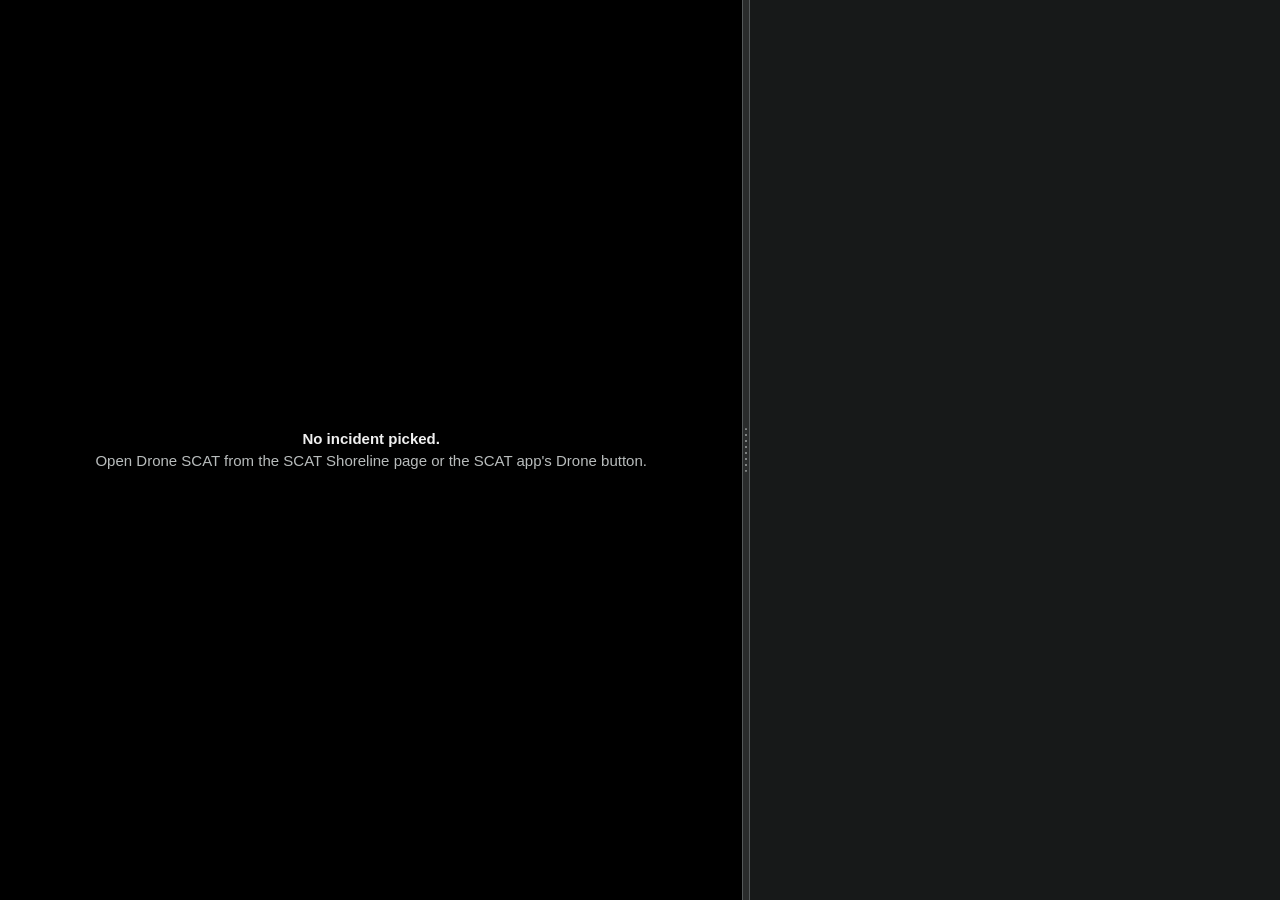
<file: drone.html>
<!DOCTYPE html>
<html lang="en">
<head>
<meta charset="utf-8">
<meta name="viewport" content="width=device-width, initial-scale=1">
<meta name="theme-color" content="#171919">
<title>WRI Drone SCAT</title>
<!--
  Drone SCAT (Caleb 2026-11-24): a SCAT observer at a desk watches the WRI drone live stream and files SCAT
  records from what it shows.
    left  = https://drone.whitewaterrescue.com/live?embed=1&page=live -- the same drone page the Field App's
            Drone > Livestream carries (video, aircraft status, and with the WRI crew PIN typed into ITS box:
            start/stop video + camera & gimbal control). It only accepts its sign-in hand-off (wri-live-auth)
            from https://whitewaterrescue.github.io, which is why this page lives here and not in Apps Script.
    right = this app (index.html?embed=1&drone=1): map on every step with the incident's drones on it
            (WRI_Incident_Ops Drone_Position via the SCAT API), 'Use drone position', surveys default to Drone.
  Opened by the SCAT Shoreline page (its field-app frame swaps to this; the incident Gateway PIN rides in the
  #hash, never the query) or by the app's own Drone button. The incident PIN goes to the drone page in ITS
  #hash too (watch only); the crew PIN is never passed -- the operator types it into the drone page.
  Messages: the app's 'scat:switch' / 'scat:drone' (Exit drone) go up to the SCAT Shoreline page when we are
  framed by it; on our own, Exit drone goes back to index.html.
-->
<style>
  :root { --bg: #171919; --panel: #2a2c2c; --line: #55595a; --text: #f0f0f0; --muted: #b8bcbc; --red: #EC2329; }
  * { box-sizing: border-box; margin: 0; padding: 0; }
  html, body { height: 100%; background: var(--bg); color: var(--text); overflow: hidden;
    font-family: -apple-system, BlinkMacSystemFont, 'Segoe UI', sans-serif; color-scheme: dark; }
  #wrap { display: grid; height: 100%; grid-template-columns: minmax(320px, var(--left, 58%)) 8px minmax(380px, 1fr); }
  .pane { position: relative; min-width: 0; min-height: 0; background: #000; }
  .pane iframe { position: absolute; inset: 0; width: 100%; height: 100%; border: 0; display: block; }
  #scat { background: var(--bg); }
  #grip { background: var(--panel); border-left: 1px solid var(--line); border-right: 1px solid var(--line); cursor: col-resize; position: relative; }
  #grip::after { content: ''; position: absolute; left: 2px; right: 2px; top: 50%; height: 44px; margin-top: -22px; border-radius: 2px;
    background: repeating-linear-gradient(to bottom, var(--muted) 0 2px, transparent 2px 6px); opacity: .6; }
  #grip:hover, body.drag #grip { background: #3a3c3c; }
  body.drag iframe { pointer-events: none; }   /* the frames would swallow the drag */
  #msg { position: absolute; inset: 0; display: flex; align-items: center; justify-content: center; padding: 24px; text-align: center;
    color: var(--muted); font-size: 15px; line-height: 1.5; }
  #msg b { color: var(--text); }
  /* too narrow for side by side (small laptop window): stack, video on top */
  @media (max-width: 860px) {
    #wrap { grid-template-columns: 1fr; grid-template-rows: 40% 0 1fr; }
    #grip { display: none; }
  }
</style>
</head>
<body>
<div id="wrap">
  <div class="pane" id="drone"><div id="msg">Loading the drone live stream…</div></div>
  <div id="grip" role="separator" aria-orientation="vertical" title="Drag to resize"></div>
  <div class="pane" id="scat"></div>
</div>
<script>
(function () {
  'use strict';
  var DRONE_SERVER = 'https://drone.whitewaterrescue.com';
  var SPLIT_KEY = 'wri_scat_drone_split';
  var q = new URLSearchParams(location.search);
  var incident = (q.get('incident') || '').trim();
  var role = q.get('role') === 'manager' ? 'manager' : 'crew';
  // the incident PIN from the #hash: used once, then dropped from the address bar
  var pin = '';
  var m = /[#&]pin=([^&]*)/.exec(location.hash || '');
  if (m) { try { pin = decodeURIComponent(m[1]).trim(); } catch (e) {} }
  try { history.replaceState(null, '', location.pathname + location.search); } catch (e) {}
  var framed = window.parent !== window;

  if (!incident) {
    document.getElementById('msg').innerHTML = '<span><b>No incident picked.</b><br>Open Drone SCAT from the SCAT Shoreline page or the SCAT app\'s Drone button.</span>';
    return;
  }

  // ---- left: the drone page ----
  var dFrame = document.createElement('iframe');
  dFrame.title = 'WRI drone live stream';
  dFrame.setAttribute('allow', 'autoplay; fullscreen');
  dFrame.setAttribute('allowfullscreen', '');
  dFrame.src = DRONE_SERVER + '/live?embed=1&page=live' + (pin ? '#pin=' + encodeURIComponent(pin) + '&inc=' + encodeURIComponent(incident) : '');
  dFrame.addEventListener('load', function () { var x = document.getElementById('msg'); if (x) x.remove(); });
  document.getElementById('drone').appendChild(dFrame);
  // the drone page waits for its hand-off: which incident (no ArcGIS token here -> it signs in with the #pin,
  // else shows its PIN box; the WRI crew PIN typed there turns on camera + gimbal control)
  function auth() { try { dFrame.contentWindow.postMessage({ type: 'wri-live-auth', agol_token: null, incident: incident }, DRONE_SERVER); } catch (e) {} }

  // ---- right: the SCAT app in drone mode ----
  var sFrame = document.createElement('iframe');
  sFrame.title = 'SCAT field app';
  sFrame.setAttribute('allow', 'geolocation; camera; clipboard-write');
  sFrame.src = 'index.html?incident=' + encodeURIComponent(incident) + '&embed=1&drone=1&role=' + role + (pin ? '#pin=' + encodeURIComponent(pin) : '');
  document.getElementById('scat').appendChild(sFrame);

  window.addEventListener('message', function (e) {
    var d = e.data || {};
    if (e.origin === DRONE_SERVER && e.source === dFrame.contentWindow) {
      if (d.type === 'wri-live-ready') auth();
      return;
    }
    if (e.origin !== location.origin || e.source !== sFrame.contentWindow) return;
    if (d.type === 'scat:switch' || d.type === 'scat:drone') {
      if (framed) { try { window.parent.postMessage({ type: d.type, on: !!d.on }, '*'); } catch (x) {} return; }
      if (d.type === 'scat:drone' && !d.on) location.href = 'index.html?incident=' + encodeURIComponent(incident);
    }
  });

  // ---- divider: drag to resize, remembered per browser ----
  var wrap = document.getElementById('wrap'), grip = document.getElementById('grip');
  function setLeft(pct) { pct = Math.max(30, Math.min(75, pct)); wrap.style.setProperty('--left', pct + '%'); return pct; }
  try { var saved = Number(localStorage.getItem(SPLIT_KEY)); if (saved) setLeft(saved); } catch (e) {}
  grip.addEventListener('pointerdown', function (e) {
    e.preventDefault(); grip.setPointerCapture(e.pointerId); document.body.classList.add('drag');
    var last = null;
    function move(ev) { last = setLeft(ev.clientX / window.innerWidth * 100); }
    function up() {
      grip.removeEventListener('pointermove', move); grip.removeEventListener('pointerup', up); grip.removeEventListener('pointercancel', up);
      document.body.classList.remove('drag');
      if (last != null) { try { localStorage.setItem(SPLIT_KEY, String(Math.round(last))); } catch (x) {} }
    }
    grip.addEventListener('pointermove', move); grip.addEventListener('pointerup', up); grip.addEventListener('pointercancel', up);
  });
})();
</script>
</body>
</html>
</file>
